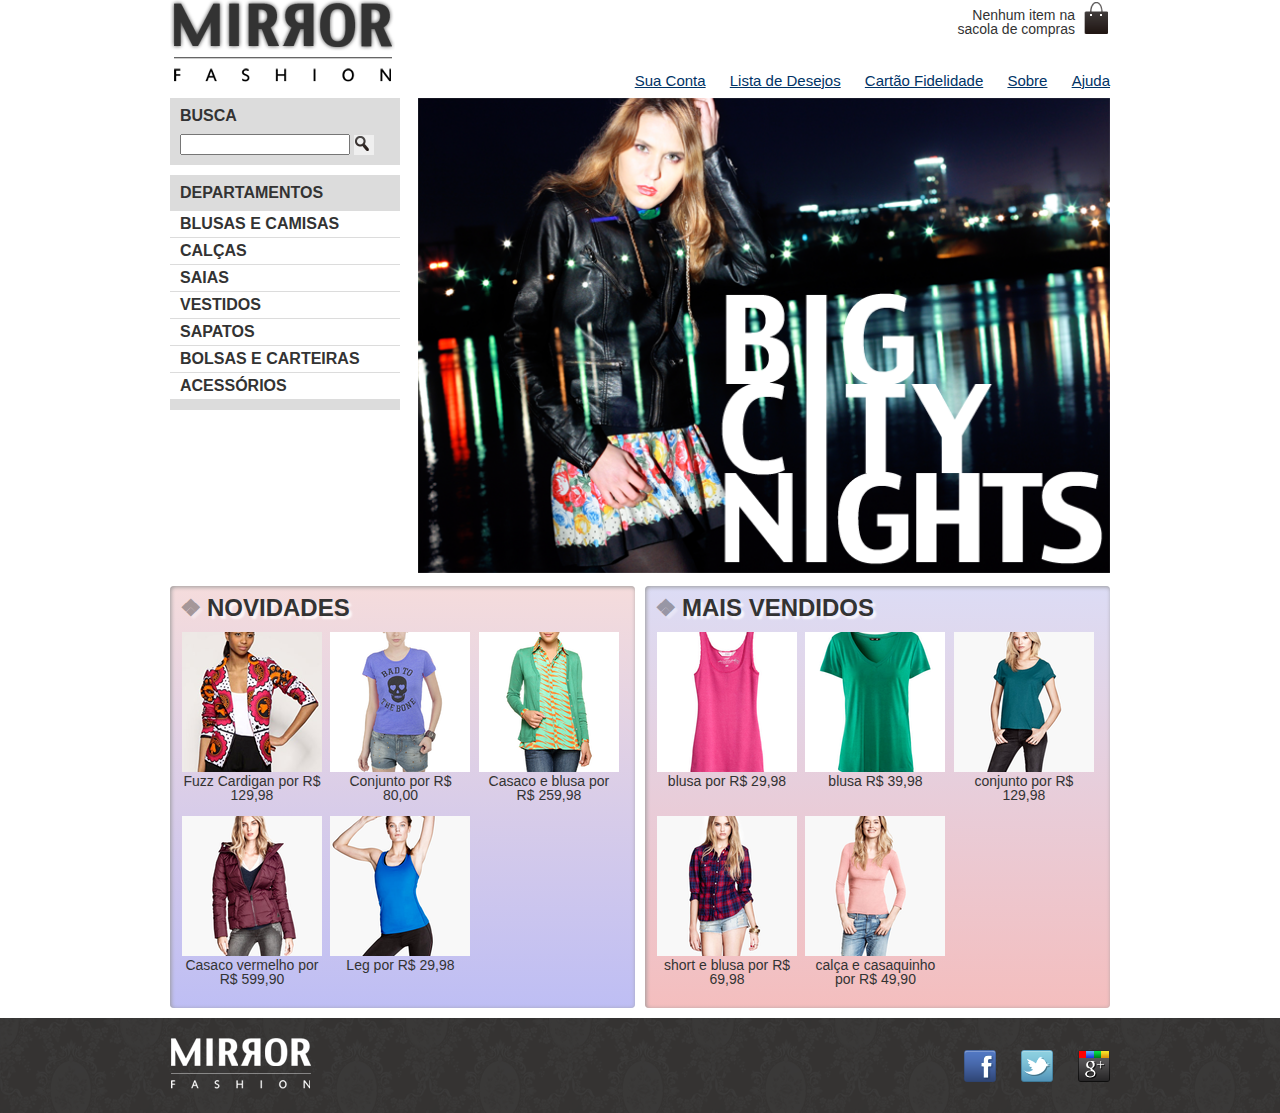
<file: JavaScript/Mirro Fashion/index.html>
<!DOCTYPE html>
<html>
    <head>
        <meta charset="utf-8">
        <meta name="author" content="Marcelo Bomfim">
        <meta name="description" content="loja de roupas">
        <meta name="keywords" content="HTML, CSS, JavaScript">
        <title>Mirror Fashion</title>
        <link rel="stylesheet" href="css/reset.css">
        <link rel="stylesheet" href="css/estilo.css">        
        <meta name="viewport" content="width=device-width">
    </head>
    <body>
        <header class="container">
        <!-- Conteúdo do cabeçalho -->
        <!-- a imagem foi utilizada como titulo para dar enfase a figura-->
        <h1><img src="img/logo.png" alt="Mirror Fashion"></h1>
        
        <p class="sacola">Nenhum item na sacola de compras</p>
        <!-- a tag nav indica um menu de navegação-->
        <nav class="menu-opcoes">
            <ul>
                <li><a href="#">Sua Conta</a></li>
                <li><a href="#">Lista de Desejos</a></li>
                <li><a href="#">Cartão Fidelidade</a></li>
                <li><a href="sobre.html">Sobre</a></li>
                <li><a href="#">Ajuda</a></li>
            </ul>
        </nav> 
        <!-- Final do cabeçalho -->
        </header>
        
        <div class="container destaque">
            <!-- Conteudo dos Destaques-->
            <section class="busca">
                <h2>Busca</h2>
                <form>
                    <input type="search">
                    <button>Buscar</button>
                </form>
            </section>
            <section class="menu-departamentos">
                <h2>Departamentos</h2>
                <nav>
                    <ul>
                        <li>
                            <a href="#">Blusas e camisas</a>
                            <ul>
                                <li><a href="#">Manga Curta</a></li>
                                <li><a href="#">Manga Comprida</a></li>
                                <li><a href="#">Camisa Social</a></li>
                                <li><a href="#">Camisa Casual</a></li>
                            </ul>
                        </li>
                        <li><a href="#">Calças</a></li>
                        <li><a href="#">Saias</a></li>
                        <li><a href="#">Vestidos</a></li>
                        <li><a href="#">Sapatos</a></li>
                        <li><a href="#">Bolsas e Carteiras</a></li>
                        <li><a href="#">Acessórios</a></li>
                    </ul>
                </nav>
            </section>
            <section class="banner-destaque">
                <figure>
                    <img src="img/destaque-home.png" alt="Promoção: Big City Night">
                </figure>
            </section>
            <!-- final dos Destaques-->
        </div>
        
        <div class="container paineis">
        <!-- o painel de novidades ficarao aqui dentro -->
            <section class="painel novidades">
                <h2>Novidades</h2>
                <ol>
                    <li>
                        <a href="produto.html">
                            <figure>
                                <img src="img/produtos/miniatura1.png" alt="miniatura1">
                                <figcaption>Fuzz Cardigan por R$ 129,98</figcaption>
                            </figure>
                        </a>
                    </li>

                    <li>
                        <a href="produto.html">
                            <figure>
                                <img src="img/produtos/miniatura2.png" alt="miniatura1">
                                <figcaption>Conjunto por R$ 80,00</figcaption>
                            </figure>
                        </a>
                    </li>

                    <li>
                        <a href="produto.html">
                            <figure>
                                <img src="img/produtos/miniatura3.png" alt="miniatura1">
                                <figcaption>Casaco e blusa por R$ 259,98</figcaption>
                            </figure>
                        </a>
                    </li>

                    <li>
                        <a href="produto.html">
                            <figure>
                                <img src="img/produtos/miniatura4.png" alt="miniatura1">
                                <figcaption>Casaco vermelho por R$ 599,90</figcaption>
                            </figure>
                        </a>
                    </li>

                    <li>
                        <a href="produto.html">
                            <figure>
                                <img src="img/produtos/miniatura5.png" alt="miniatura1">
                                <figcaption>Leg por R$ 29,98</figcaption>
                            </figure>
                        </a>
                    </li>

                </ol>
            </section>
            <section class="painel mais-vendidos">
                <h2>Mais Vendidos</h2>
                <ol>
                    <li>
                        <a href="produto.html">
                            <figure>
                                <img src="img/produtos/miniatura6.png" alt="miniatura1">
                                <figcaption>blusa por R$ 29,98</figcaption>
                            </figure>
                        </a>
                    </li>

                    <li>
                        <a href="produto.html">
                            <figure>
                                <img src="img/produtos/miniatura7.png" alt="miniatura1">
                                <figcaption>blusa R$ 39,98</figcaption>
                            </figure>
                        </a>
                    </li>

                    <li>
                        <a href="produto.html">
                            <figure>
                                <img src="img/produtos/miniatura8.png" alt="miniatura1">
                                <figcaption>conjunto por R$ 129,98</figcaption>
                            </figure>
                        </a>
                    </li>

                    <li>
                        <a href="produto.html">
                            <figure>
                                <img src="img/produtos/miniatura9.png" alt="miniatura1">
                                <figcaption>short e blusa por R$ 69,98</figcaption>
                            </figure>
                        </a>
                    </li>

                    <li>
                        <a href="produto.html">
                            <figure>
                                <img src="img/produtos/miniatura10.png" alt="miniatura1">
                                <figcaption>calça e casaquinho por R$ 49,90</figcaption>
                            </figure>
                        </a>
                    </li>
                </ol>

            </section>
        <!-- fim do painel de novidades -->
        </div>
        
        <footer>
        <!-- Conteudo do Rodapé-->
            <div class="container">
                <img src="img/logo-rodape.png" alt="Logo da Mirro Fashion">
                <ul class="social">
                    <li><a href="http://facebook.com.br">Facebook</a></li>
                    <li><a href="http://twitter.com.br">Twitter</a></li>
                    <li><a href="http://plus.google.com">Google</a></li>
                </ul>
            </div>
        <!-- Fim do Rodapé-->
        </footer>        
    </body>
</html>
</file>
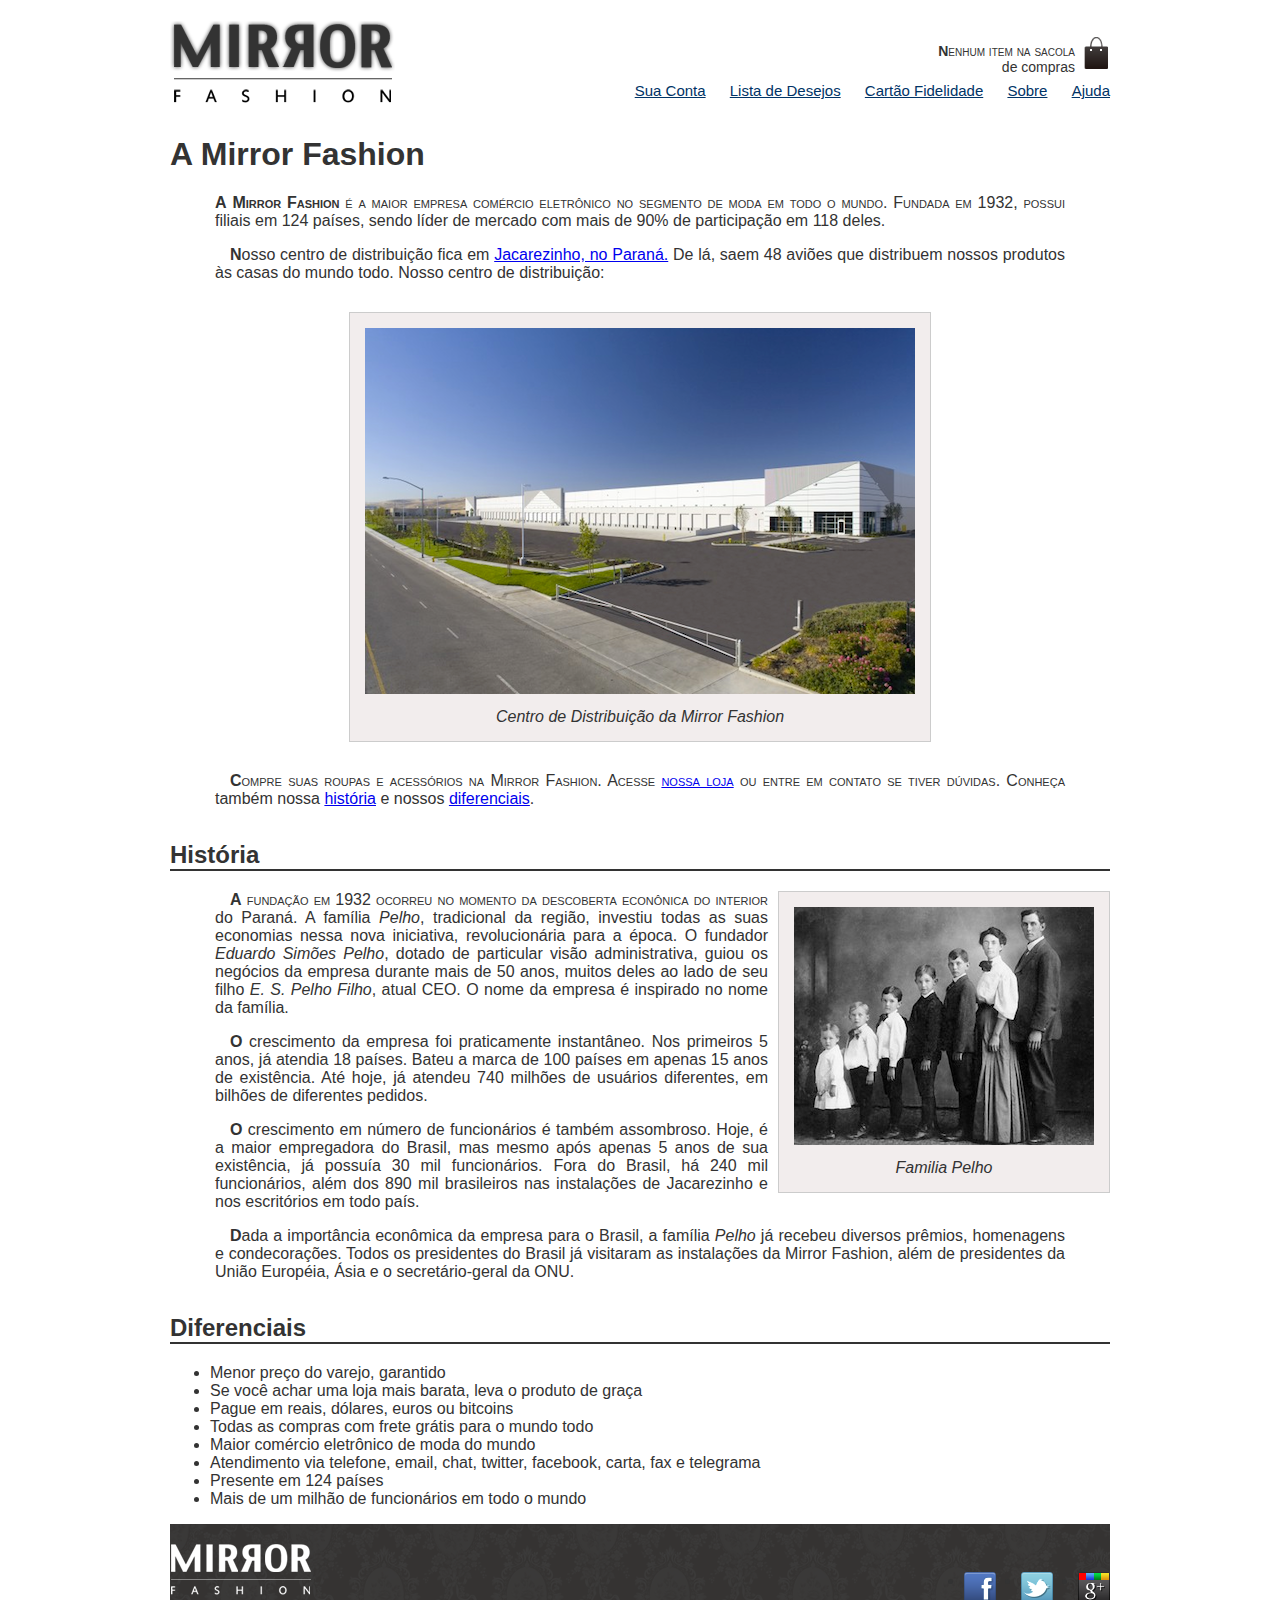
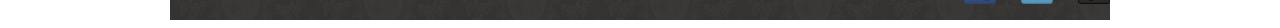
<file: JavaScript/Mirro Fashion/sobre.html>
<!DOCTYPE html>
<htm>
    <!-- Inicio das configurações do site -->
    <head>
        <meta charset="utf-8">
        <meta name="author" content="Marcelo Bomfim">
        <meta name="description" content="loja de roupas">
        <meta name="keywords" content="HTML, CSS, JavaScript">
        <title>Sobre a Mirror Fashion</title>                
        <link rel="stylesheet" href="css/sobre.css">
        
    </head>
    <!-- Fim das configurações do site -->
    <!-- início do conteudo principal -->
    <body>
        <header class="container">
        <!-- Conteúdo do cabeçalho -->
        <!-- a imagem foi utilizada como titulo para dar enfase a figura-->
        <h1><img src="img/logo.png" alt="Mirror Fashion"></h1>
        
        <p class="sacola">Nenhum item na sacola de compras</p>
        <!-- a tag nav indica um menu de navegação-->
        <nav class="menu-opcoes">
            <ul>
                <li><a href="#">Sua Conta</a></li>
                <li><a href="#">Lista de Desejos</a></li>
                <li><a href="#">Cartão Fidelidade</a></li>
                <li><a href="sobre.html">Sobre</a></li>
                <li><a href="#">Ajuda</a></li>
            </ul>
        </nav> 
        <!-- Final do cabeçalho -->
        </header>
                
        <h1>A Mirror Fashion</h1>

        <p>A <strong>Mirror Fashion</strong> é a maior empresa comércio eletrônico no segmento de moda em todo o mundo. 
        Fundada em 1932, possui filiais em 124 países, sendo líder de mercado com mais de 90% de 
        participação em 118 deles.</p>

        <p>Nosso centro de distribuição fica em <a href="https://maps.google.com.br/?q=Jacarezinho,Parana" >Jacarezinho, no Paraná.</a> De lá, saem 48 aviões que 
        distribuem nossos produtos às casas do mundo todo. Nosso centro de distribuição:</p>
         
        <figure id="centro-distribuicao">
            <img src="img/centro-distribuicao.png" alt="Foto do centro de distribuição da Mirror Fashion">
            <figcaption>Centro de Distribuição da Mirror Fashion</figcaption>
        </figure>

        <p>Compre suas roupas e acessórios na Mirror Fashion. Acesse <a href="index.html">nossa loja</a> ou entre em contato 
        se tiver dúvidas. Conheça também nossa <a href="#historia">história</a> e nossos <a href="#diferenciais">diferenciais</a>.</p>

        <h2 id="historia">História</h2>

        <!--Utilizando o a função figure
        onde o campo figcaption adiciona uma legenda a figura-->
        <figure id="familia-pelho">
            <img src="img/familia-pelho.jpg" alt="foto da familia Pelho">
            <figcaption>Familia Pelho</figcaption>
        </figure>

        <p class="p4">A fundação em 1932 ocorreu no momento da descoberta econônica do interior do Paraná. A 
        família <em>Pelho</em>, tradicional da região, investiu todas as suas economias nessa nova iniciativa, 
        revolucionária para a época. O fundador <em>Eduardo Simões Pelho</em>, dotado de particular visão 
        administrativa, guiou os negócios da empresa durante mais de 50 anos, muitos deles ao lado 
        de seu filho <em>E. S. Pelho Filho</em>, atual CEO. O nome da empresa é inspirado no nome da família.</p>

        <p>O crescimento da empresa foi praticamente instantâneo. Nos primeiros 5 anos, já atendia 18 países. 
        Bateu a marca de 100 países em apenas 15 anos de existência. Até hoje, já atendeu 740 milhões 
        de usuários diferentes, em bilhões de diferentes pedidos.</p>

        <p>O crescimento em número de funcionários é também assombroso. Hoje, é a maior empregadora do 
        Brasil, mas mesmo após apenas 5 anos de sua existência, já possuía 30 mil funcionários. Fora do 
        Brasil, há 240 mil funcionários, além dos 890 mil brasileiros nas instalações de Jacarezinho e 
        nos escritórios em todo país.</p>

        <p>Dada a importância econômica da empresa para o Brasil, a família <em>Pelho</em> já recebeu diversos prêmios, 
        homenagens e condecorações. Todos os presidentes do Brasil já visitaram as instalações da Mirror 
        Fashion, além de presidentes da União Européia, Ásia e o secretário-geral da ONU.</p>

        <h2 id="diferenciais">Diferenciais</h2>
        <ul>
            <li>Menor preço do varejo, garantido</li>
            <li>Se você achar uma loja mais barata, leva o produto de graça</li>
            <li>Pague em reais, dólares, euros ou bitcoins</li>
            <li>Todas as compras com frete grátis para o mundo todo</li>
            <li>Maior comércio eletrônico de moda do mundo</li>
            <li>Atendimento via telefone, email, chat, twitter, facebook, carta, fax e telegrama</li>
            <li>Presente em 124 países</li>
            <li>Mais de um milhão de funcionários em todo o mundo</li>            
        </ul>    

    </body> 
    <!-- fim do conteudo principal -->
    <footer>
        <!-- Conteudo do Rodapé-->
            <div class="container">
                <img src="img/logo-rodape.png" alt="Logo da Mirro Fashion">
                <ul class="social">
                    <li><a href="http://facebook.com.br">Facebook</a></li>
                    <li><a href="http://twitter.com.br">Twitter</a></li>
                    <li><a href="http://plus.google.com">Google</a></li>
                </ul>
            </div>
        <!-- Fim do Rodapé-->
    </footer>        
</htm>
</file>
<file: JavaScript/Mirro Fashion/css/estilo.css>
.container{
    margin: 0 auto;
    width: 940px;
}
/*inicio configuração cabeçalho*/
header{
    position: relative;
}
.menu-opcoes{
    position: absolute;
    bottom: 0;
    right: 0;
}
.sacola{
    position: absolute;
    top: 0;
    right: 0;

    background-image: url(../img/sacola.png);
    background-repeat: no-repeat;
    background-position: top right;

    font-size: 14px;
    padding-right: 35px;
    padding-top: 8px;
    text-align: right;
    width: 140px;
}
.menu-opcoes ul{
    font-size: 15px;    
}
.menu-opcoes ul li{
    display: inline;
    margin-left: 20px;
}
.menu-opcoes a{
    color: #003366;
}
.menu-opcoes a:hover{
    color: #007DC6;
}
.menu-opcoes a:active{
    color: #867DC6; 
}
body{
    color: #333333;
    font-family:  "Lucida Sans Unicode","Lucida Grande", sans-serif;
}
/*inicio configuração corpo menu lateral busca*/
.busca,
.menu-departamentos{
    background-color: #DCDCDC;
    font-weight: bold;
    text-transform: uppercase;
    margin-right: 18px;
    width: 230px;
    float: left;
}
.menu-departamentos{
    clear: left;
    margin-top: 10px;
    padding-bottom: 10px;
}
.busca h2,
.busca form,
.menu-departamentos h2{
    margin: 10px;
}
.busca button{
    background-image: url(..//img/busca.png);
    background-repeat: no-repeat;
    border: none;
    width: 20px;
    height: 20px;
    text-indent: -9999px;
}
.menu-departamentos li ul{
    display: none;
}
.menu-departamentos li:hover ul{
    display: block;
}
.menu-departamentos ul ul li{
    background-color: #DCDCDC;
}
.menu-departamentos li li a::before{
    content: "- ";
}
.menu-departamentos li{
    background-color: white;
    margin-bottom: 1px;
    padding: 5px 10px;
}
.menu-departamentos a{
    color: #333333;
    text-decoration: none;
}
.busca input[type=search]{
    width: 170px;
}
.destaque{
    margin-top: 10px;
}
.banner-destaque figure img{
    width: 692px;
}
/*inicio configuração paineis de exibição*/
.painel {
    margin: 10px 0;
    padding: 10px;
    width: 445px;    
}
.novidades{
    float: left;
    background-color: #F5DCDC;
    background: linear-gradient(#F5DCDC, #BEBEF4);
}
.mais-vendidos{
    float: right;
    background-color: #DCDCF5;
    background: linear-gradient(#DCDCF5, #F4BEBE);
}
.painel li{
    display: inline-block;
    vertical-align: top;
    width: 140px;

    margin: 2px;
    padding-bottom: 10px;
}
.painel h2{
    font-size: 24px;
    font-weight: bold;
    text-transform: uppercase;
    margin-bottom: 10px;
}
.painel a{
    color:#333333;
    font-size: 14px;
    text-align: center;
    text-decoration: none;
}
/*inicio configuração rodapé*/
footer{
    background-image: url(../img/fundo-rodape.png);
    clear: both;
    padding: 20px 0;
}
footer .container{
    position: relative;
}
.social a{
    height: 32px;
    width: 32px;
    display: block;
    text-indent: -9999px;
}
.social a[href *= "facebook.com"]{
    background-image: url(../img/facebook.png);
}
.social a[href *= "twitter.com"]{
    background-image: url(../img/twitter.png);
}
.social a[href *= "plus.google.com"]{
    background-image: url(../img/googleplus.png);
}
.social{
    position: absolute;
    top: 12px;
    right: 0;
}
.social li{
    float: left;
    margin-left: 25px;
}
/*fim configuração rodapé*/
/*estilização adicional*/
.menu-departamentos li li a:before {
    content: '\272A';
    padding-right: 3px;
}
.painel h2:before {
    content: '\2756';
    padding-right: 5px;
    opacity: 0.4;
}
.painel{
    border-radius: 4px;
    box-shadow: 1px 1px 4px #999;
    box-shadow: inset 1px 1px 4px #999;
}
.painel h2{
    text-shadow: 3px 3px 2px rgba(255,255,255,0.8);
}
.painel li:hover{
    background-color: rgba(255, 255, 255, 0.8);
    box-shadow: 0 0 5px #333;
    transition: 0.7s ease-in;
    transform: scale(1.2) rotate(-5deg);
}
.painel li:nth-child(2N):hover{
    transform: scale(1.2) rotate(5deg);
}
.painel li{
    transition: 0.7s ease-out;
}

/*inicio da configuração para mobile*/
@media(max-width:900px){

.container{
    width: 96%;
}

header h1{
    text-align: center;
}

header h1 img{
    max-width: 50%;
}

.sacola{
    display:none;
}

.menu-opcoes{
    position: static;
    text-align: center;
}

.menu-opcoes ul li{
    display: inline-block;
    margin: 5px;
}

.busca,
.menu-departamentos,
.banner-destaque figure img{
    margin-right: 0;
    width: 100%;
}

.painel{
    width: auto;
}
.painel li{
    width: 30%;
}
.painel img{
    width: 100%;
}
}
</file>
<file: JavaScript/Mirro Fashion/css/sobre.css>
.container{
    margin: 0 auto;
    width: 940px;
}
/*inicio configurações do menu*/
header{
    position: relative;
}
.menu-opcoes{
    position: absolute;
    bottom: 0;
    right: 0;
}
.sacola{
    position: absolute;
    top: 0;
    right: 0;

    background-image: url(../img/sacola.png);
    background-repeat: no-repeat;
    background-position: top right;

    font-size: 14px;
    padding-right: 35px;
    padding-top: 8px;
    text-align: right;
    width: 140px;
}
.menu-opcoes ul{
    font-size: 15px;    
}
.menu-opcoes ul li{
    display: inline;
    margin-left: 20px;
}
.menu-opcoes a{
    color: #003366;
}
/*final configurações do menu*/
body{
    color: #333333;
    font-family: 'Lucida Sans Unicode', 'Lucida Grande', sans-serif;
    margin-left: auto;
    margin-right: auto;
    width: 940px;
}
h2{
    border-bottom: 2px solid #333333;
    margin-top: 33px;
}
p{
    padding: 0 45px;
    text-indent: 15px;
    text-align: justify;
}
#centro-distribuicao{
    margin-left: auto;
    margin-right: auto;
    width: 550px;
}
figure{
    background-color: #F2EDED;
    border: 1px solid #CCC;
    text-align: center;
    padding: 15px;
    margin: 30px;
}
figcaption{
    font-style: italic;
    margin-top: 10px;
}
#familia-pelho{
    float: right;
    margin: 0 0 10px 10px;
}
/*inicio configuração rodapé*/
footer{
    background-image: url(../img/fundo-rodape.png);
    clear: both;
    padding: 20px 0;
}
footer .container{
    position: relative;
}
.social a{
    height: 32px;
    width: 32px;
    display: block;
    text-indent: -9999px;
}
.social a[href *= "facebook.com"]{
    background-image: url(../img/facebook.png);
}
.social a[href *= "twitter.com"]{
    background-image: url(../img/twitter.png);
}
.social a[href *= "plus.google.com"]{
    background-image: url(../img/googleplus.png);
}
.social{
    position: absolute;
    top: 12px;
    right: 0;
}
.social li{
    float: left;
    margin-left: 25px;
}
/*Inicio seletores , pseudo-classes e pseudo elementos*/
p::first-letter{
    font-weight: bold;
}
h1 + p{
    text-indent: 0;
}
:not(p) + p::first-line{
    font-variant: small-caps;
}
/*Fim seletores , pseudo-classes e pseudo elementos*/
</file>
